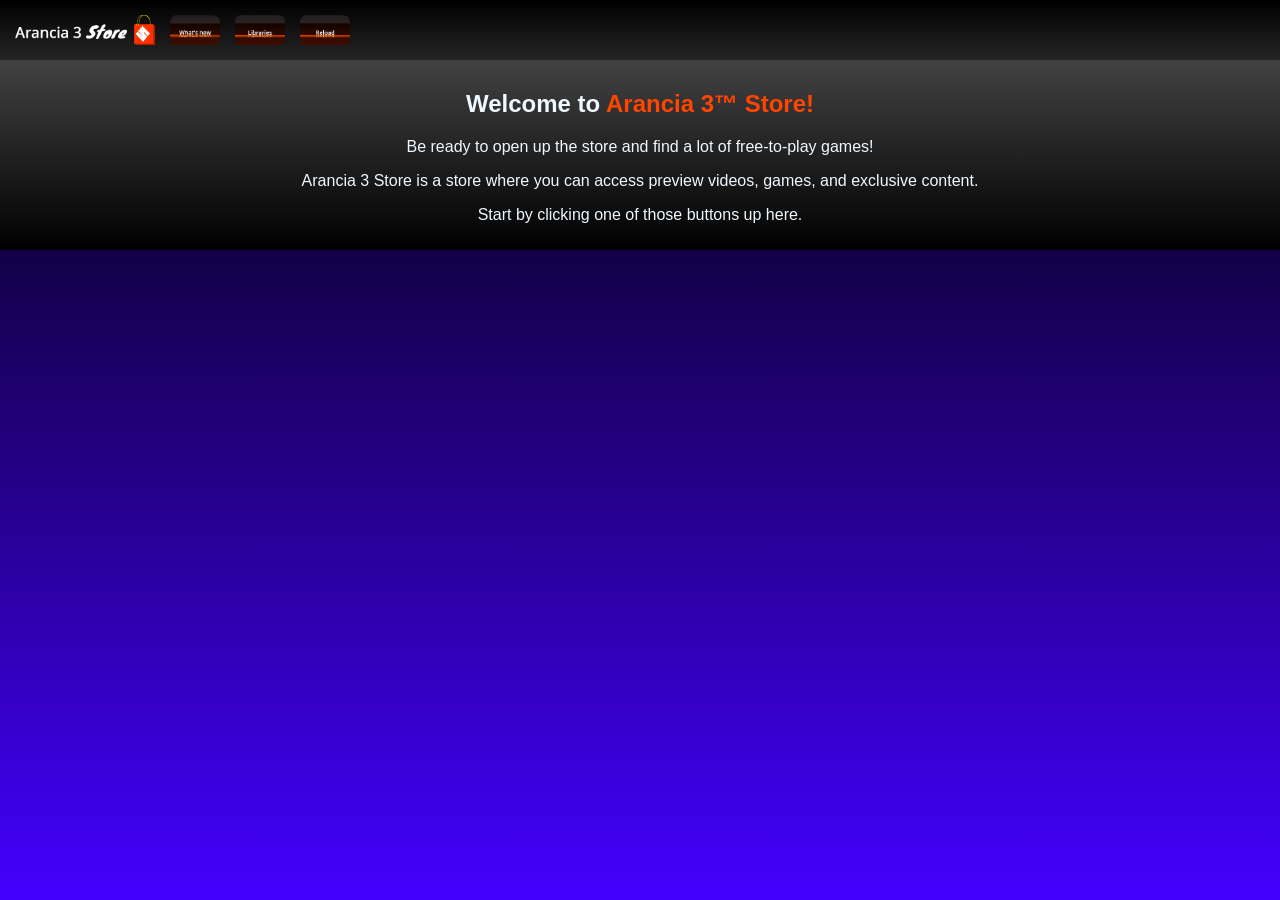
<file: index.html>
<!DOCTYPE html>
<html lang="en">
    <head>
        <meta charset="UTF-8">
        <link rel="stylesheet" href="./whole.css">
        <link rel="website icon" href="./A3N2.png">
        <link rel="netcertificate" href="https://raw.githubusercontent.com/arancia313/Arancia-3-Network/refs/heads/System/netcertificate.A3">
        <meta name="description" content="This is the Arancia 3&trade; Store on the Open Services.">
        <link rel="preconnect" href="https://arancia313.github.io">
        <title>Welcome | Official Arancia 3&trade; Store</title>
        <noscript>Enable JavaScript!</noscript>
    </head>
    <body>
        <div class="store-header">
         <img src="A3N.png" alternate="Store" width="140">
         <img src="./assets/costume1.png" id='latest' class="button" width="50px">
         <img src="./assets/costume2.png" id='libs' class="button" width="50px">
         <img src="./assets/costume3.png" id='reload' class="button" width="50px">
        </div>
        <section>
        <h1>Welcome to <span class="text-brand-orange-hungry">Arancia 3&trade; Store!</span></h1>
        <p>Be ready to open up the store and find a lot of free-to-play games!</p>
        <p>Arancia 3 Store is a store where you can access preview videos, games, and exclusive content.</p>
        <p>Start by clicking one of those buttons up here.</p>
        </section>

        <script src="./whole.js"></script>
        <script src="../adjust.js"></script>
    </body>
</html>
</file>
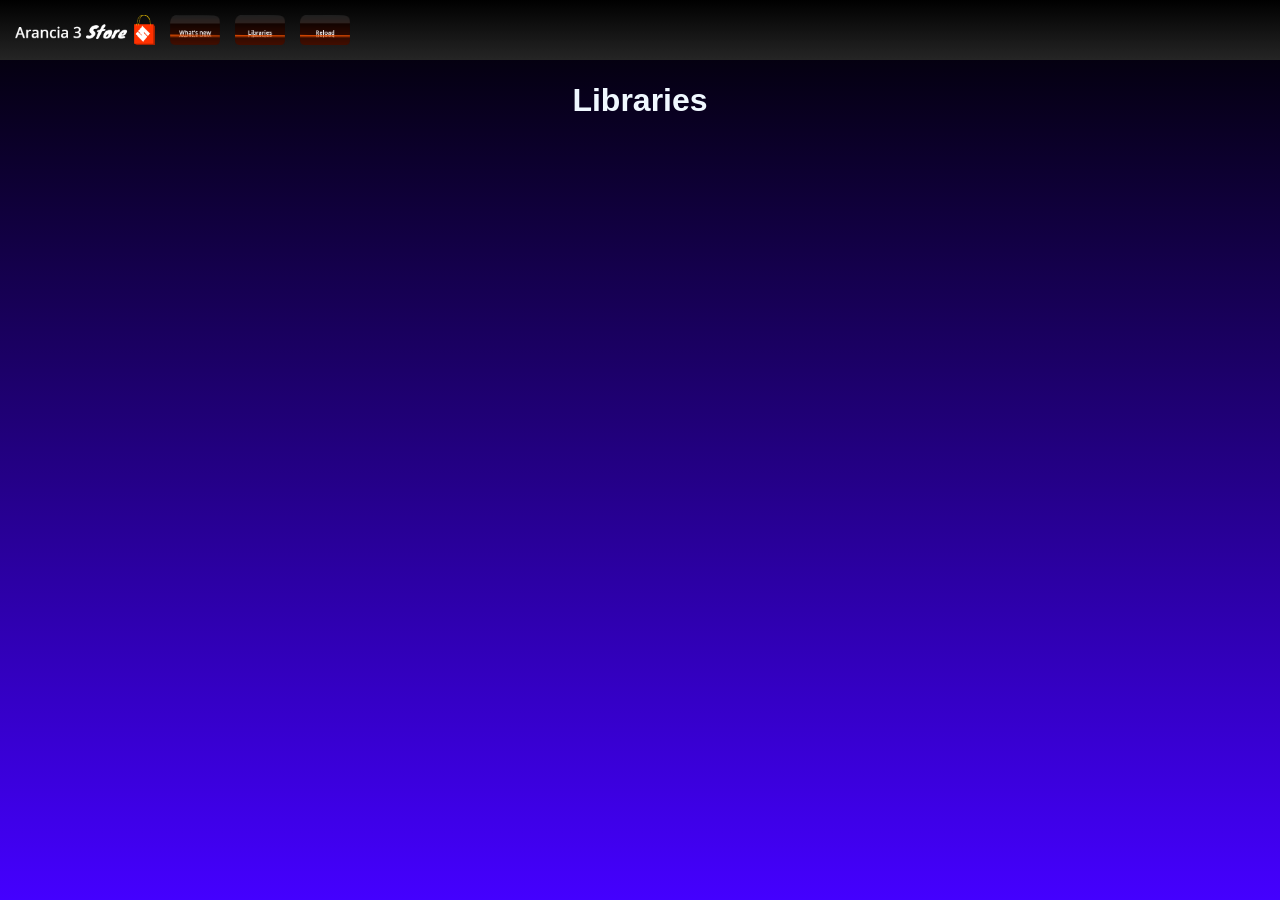
<file: libraries/index.html>
<!DOCTYPE html>
<html lang="en">
    <head>
        <meta charset="UTF-8">
        <link rel="stylesheet" href="./whole.css">
        <link rel="website icon" href="./A3N2.png">
        <link rel="netcertificate" href="https://raw.githubusercontent.com/arancia313/Arancia-3-Network/refs/heads/System/netcertificate.A3">
        <meta name="description" content="This is the Arancia 3&trade; Store on the Open Services.">
        <link rel="preconnect" href="https://arancia313.github.io">
        <title>Libraries | Official Arancia 3&trade; Store</title>
        <noscript>Enable JavaScript!</noscript>
    </head>
    <body>
        <div class="store-header">
         <img src="A3N.png" alternate="Store" width="140">
         <img src="../assets/costume1.png" id='latest' class="button" width="50px">
         <img src="../assets/costume2.png" id='libs' class="button" width="50px">
         <img src="../assets/costume3.png" id='reload' class="button" width="50px">
        </div>
        <h1>Libraries</h1>
        <script src="./whole.js"></script>
        <script src="../adjust.js"></script>
    </body>
</html>
</file>
<file: whole.css>
br {
    padding: 0px;
}
.store-header {
    display:flex;
    align-items:left;
    background: linear-gradient(black, rgb(37, 37, 37));
    padding: 15px;
    gap:15px;
}
body {
    background: linear-gradient(black, rgb(68, 0, 255));
    background-attachment: fixed;
    margin: 0;
    font-family:'Gill Sans', 'Gill Sans MT', Calibri, 'Trebuchet MS', sans-serif;
    align-items: center;
    justify-content: center;
    text-align: center;
    color: aliceblue;
}
footer {
    background-color: linear-gradient(rgb(68, 0, 255), rgb(0, 0, 0));
    align-items: left;
    justify-content: left;
    text-align: left;
    margin-left: 15px;
}
button {
    color: aliceblue;
    background: black;
    border-color: aliceblue;
    padding: 5px;
    border-radius: 10px;
}
h1 {
    color: aliceblue;
}
section {
    background: linear-gradient(rgb(66, 66, 66), rgb(0, 0, 0));
    padding: 10px;
}
.text-brand-orange-hungry {
    color: orangered;
}
</file>
<file: libraries/whole.css>
.store-header {
    display:flex;
    align-items:left;
    background: linear-gradient(black, rgb(37, 37, 37));
    padding: 15px;
    gap:15px;
}
.splash-screen > * {
    max-width: 80%;
  }
body {
    background: linear-gradient(black, rgb(68, 0, 255));
    background-attachment: fixed;
    margin: 0;
    font-family:'Gill Sans', 'Gill Sans MT', Calibri, 'Trebuchet MS', sans-serif;
    align-items: center;
    justify-content: center;
    text-align: center;
    color: aliceblue;
}
footer {
    background-color: linear-gradient(rgb(68, 0, 255), rgb(0, 0, 0));
    align-items: left;
    justify-content: left;
    text-align: left;
    margin-left: 15px;
}
button {
    color: aliceblue;
    background: black;
    border-color: aliceblue;
    padding: 5px;
    border-radius: 10px;
}
h1 {
    color: aliceblue;
}
p {
    padding: 0px;
}
section {
    background: linear-gradient(rgb(66, 66, 66), rgb(0, 0, 0));
}
#ishkt {
    width: 900px;
}
#software-ishkt {
    background: url('https://raw.githubusercontent.com/arancia313/Arancia-3-Network/refs/heads/System/assets/images/new_preview.png');
    background-repeat: no-repeat;
    width: 2px;
    height: 2px;
}
.section-2 {
    background: linear-gradient(rgb(66, 66, 66), rgb(0, 0, 0));
    padding: 10px;
    border-radius:20px;
}
.text-brand-orange-hungry {
    color: orangered;
}
.software-text-ishkt {
    color: blue;
}
</file>
